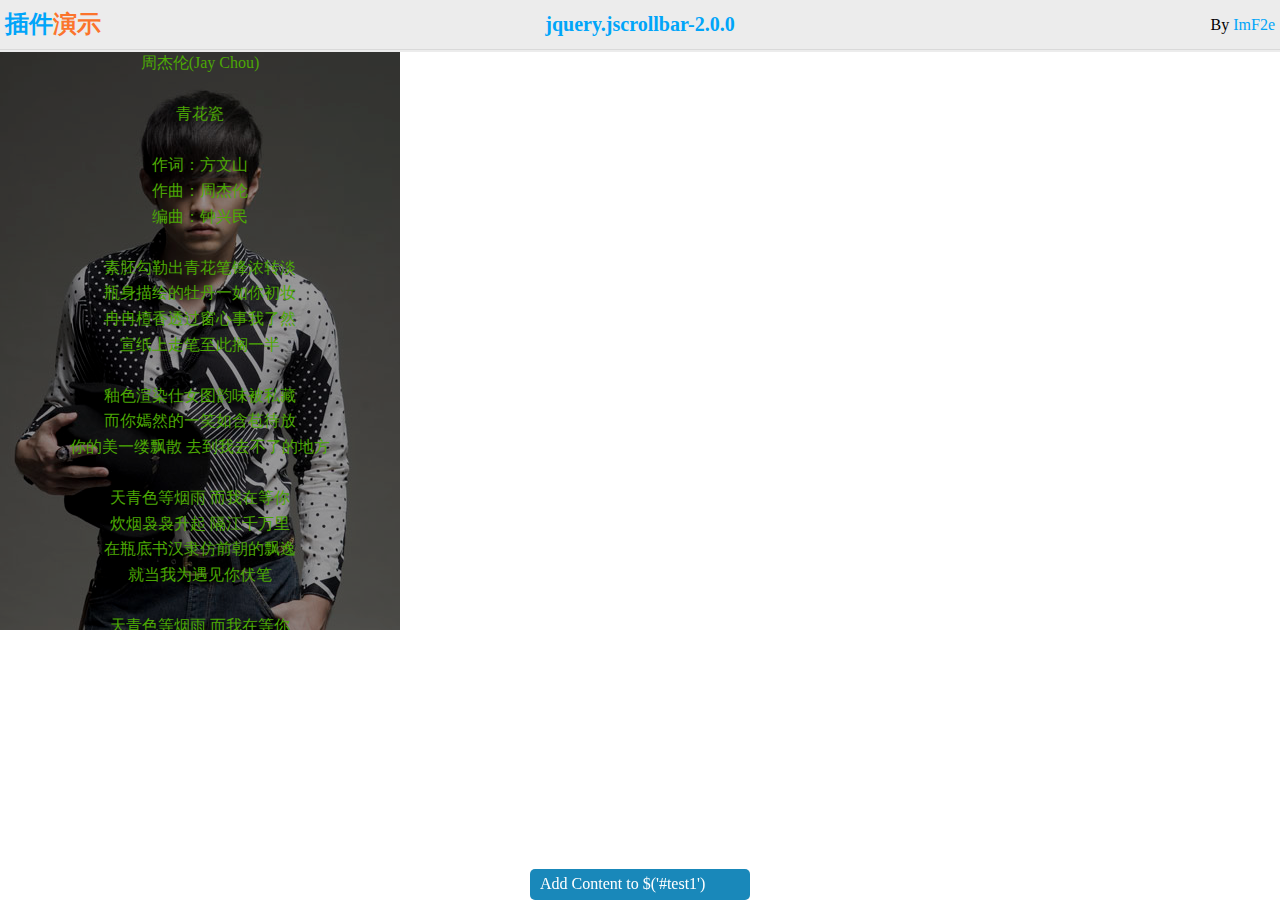
<file: example/demo.html>
﻿<!DOCTYPE html>
<html>
<head>
    <meta charset="utf-8"/>
    <title>插件演示</title>
    <link rel="stylesheet" href="./demopage.css"/>
    <link rel="stylesheet" href="../src/jquery.jscrollbar.css"/>
    <style>
        body{
            padding:0 0 10px 0;
            margin:0;
            font:16px/1.3em "Microsoft Yahei";
        }
        img{display: block}
        #test1{
            margin: 0 auto;
            width: 400px;
            height: 580px;
            background: url("img0.jpg") no-repeat;
            color: #4CA804;
            line-height: 160%;
            text-align: center;
        }
        #test1 dl{
            background: rgba(0,0,0,.4);
            margin: 0;
        }
        #test1 dl dd{
            margin: 0;
        }

        #test2{
            width: 630px;
            overflow: hidden;
            height: 443px;
            background: gray;
        }
        #test3{
            width: 630px;
            overflow: hidden;
            height: 443px;
            background: gray;
        }
    </style>
</head>
<body>
<header class="mod-header">
    <div class="body">
        <h1><span class="plug">插件</span><span class="demo">演示</span></h1>
        <h2>jquery.jscrollbar-2.0.0</h2>
        <p>By <a href="http://imf2e.com">ImF2e</a></p>
    </div>
</header>
<article class="mod-main">
    <div class="body">
        <div id="test1">
            <dl>
                周杰伦(Jay Chou)
                <br><br>
                <dt> 青花瓷</dt>
                <dd><br>作词：方文山<br>作曲：周杰伦<br>编曲：钟兴民<br><br>素胚勾勒出青花笔锋浓转淡<br>瓶身描绘的牡丹一如你初妆<br>冉冉檀香透过窗心事我了然<br>宣纸上走笔至此搁一半<br><br>釉色渲染仕女图韵味被私藏<br>而你嫣然的一笑如含苞待放<br>你的美一缕飘散
                    去到我去不了的地方<br><br>天青色等烟雨 而我在等你<br>炊烟袅袅升起 隔江千万里<br>在瓶底书汉隶仿前朝的飘逸<br>就当我为遇见你伏笔<br><br>天青色等烟雨 而我在等你<br>月色被打捞起
                    晕开了结局<br>如传世的青花瓷自顾自美丽 你眼带笑意<br><br>色白花青的锦鲤跃然于碗底<br>临摹宋体落款时却惦记着你<br>你隐藏在窑烧里千年的秘密<br>极细腻犹如绣花针落地<br>
                    <br>帘外芭蕉惹骤雨门环惹铜绿<br>而我路过那江南小镇惹了你<br>在泼墨山水画里 你从墨色深处被隐去<br><br>天青色等烟雨 而我在等你<br>炊烟袅袅升起
                    隔江千万里<br>在瓶底书汉隶仿前朝的飘逸<br>就当我为遇见你伏笔<br><br>天青色等烟雨 而我在等你<br>月色被打捞起 晕开了结局<br>如传世的青花瓷自顾自美丽 你眼带笑意<br><br>天青色等烟雨
                    而我在等你<br>炊烟袅袅升起 隔江千万里<br>在瓶底书汉隶仿前朝的飘逸<br>就当我为遇见你伏笔<br><br>天青色等烟雨 而我在等你<br>月色被打捞起 晕开了结局<br>如传世的青花瓷自顾自美丽 你眼带笑意<br>
                    By 97532151
                </dd>
            </dl>
        </div>
        <div id="addContent" style="width: 200px; font-size: 16px;padding: 5px 10px; background: rgba(0,123,178,.9); border-radius: 5px; color: white; position: fixed; left: 50%; bottom: 0; margin-left: -110px;">Add Content to $('#test1')</div>
    </div>
</article>
<footer class="mod-footer">
    <div class="body"></div>
</footer>

<script type="text/javascript" src="../min/jquery-1.8.1.min.js"></script>
<script type="text/javascript" src="../src/jquery.jscrollbar.js"></script>
<script>
    $(function(){
        $('#test1,#test2,#test3').jscrollbar();
    });

    $('#addContent').click(function(){
         $('#test1').find('.jscrollbar').append('<div style="height:80px; background:#' +
         Math.floor(Math.random()*255*255*255).toString(16) + '"></div>')
         $('#test1').data('jsb_data').update('bottom');
     });
</script>
</body>
</html>
</file>
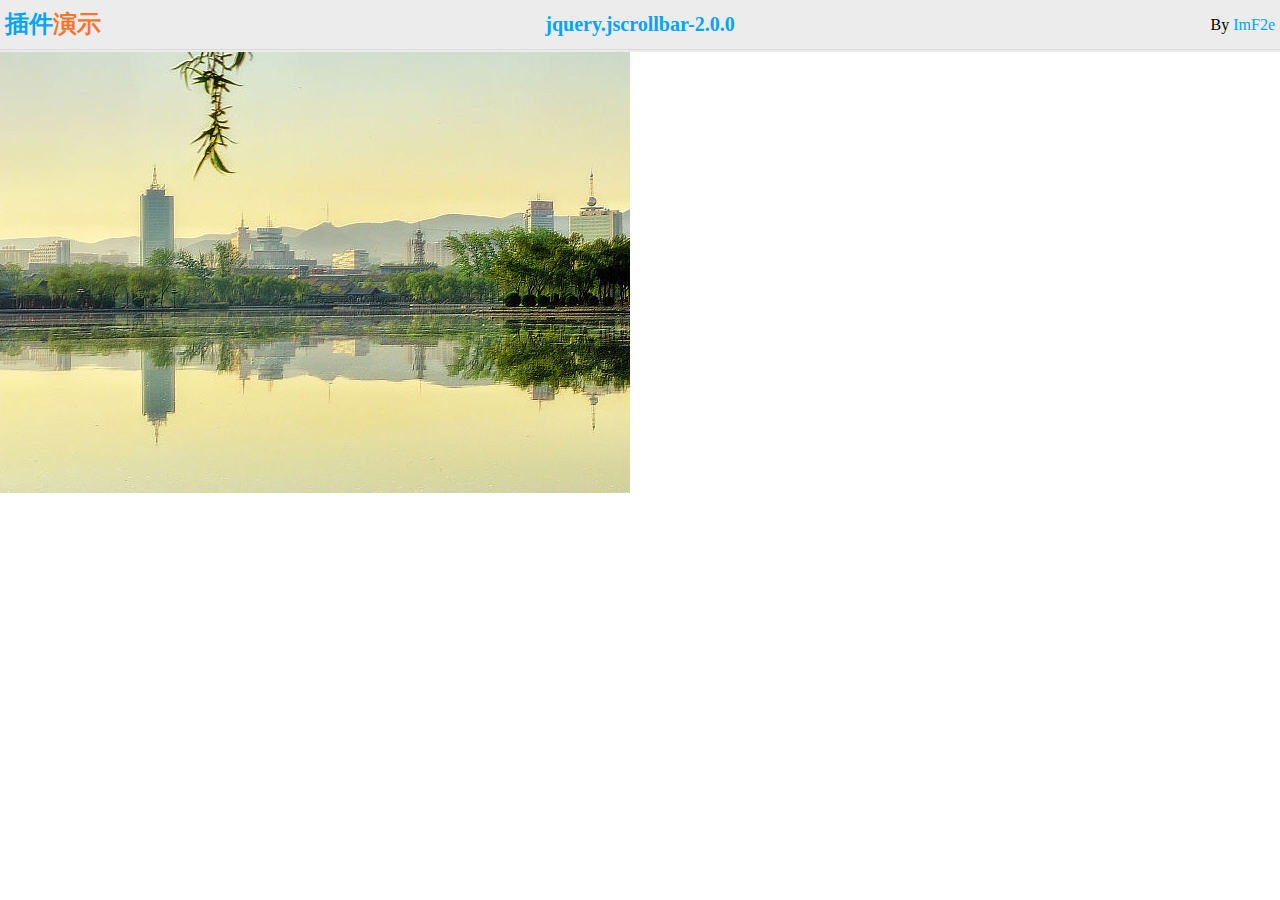
<file: example/demo1.html>
﻿<!DOCTYPE html>
<html>
<head>
    <meta charset="utf-8"/>
    <title>插件演示</title>
    <link rel="stylesheet" href="./demopage.css"/>
    <link rel="stylesheet" href="../src/jquery.jscrollbar.css"/>
    <style>
        body{
            padding:0 0 10px 0;
            margin:0;
            font:16px/1.3em "Microsoft Yahei";
        }
        img{display: block}
        #test2{
            margin: 0 auto;
            width: 630px;
            overflow: hidden;
            height: 443px;
            background: gray;
        }
    </style>
</head>
<body>
<header class="mod-header">
    <div class="body">
        <h1><span class="plug">插件</span><span class="demo">演示</span></h1>
        <h2>jquery.jscrollbar-2.0.0</h2>
        <p>By <a href="http://imf2e.com">ImF2e</a></p>
    </div>
</header>
<article class="mod-main">
    <div class="body">
        <div id="test2">
            <img src="img1.jpg" />
        </div>
    </div>
</article>
<footer class="mod-footer">
    <div class="body"></div>
</footer>

<script type="text/javascript" src="../min/jquery-1.8.1.min.js"></script>
<script type="text/javascript" src="../src/jquery.jscrollbar.js"></script>
<script>
    $(function(){
        $('#test2').jscrollbar();
    });
</script>
</body>
</html>
</file>
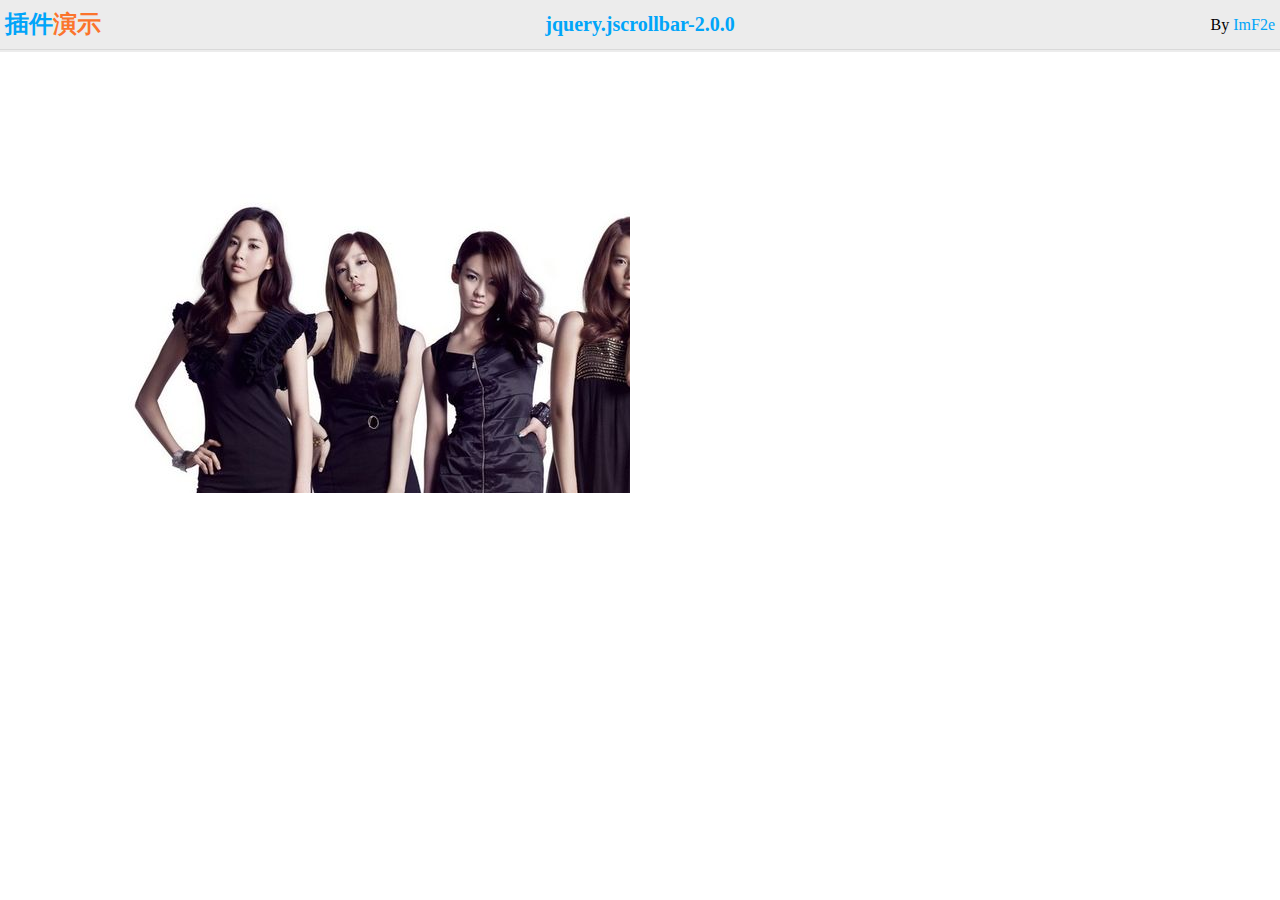
<file: example/demo2.html>
﻿<!DOCTYPE html>
<html>
<head>
    <meta charset="utf-8"/>
    <title>插件演示</title>
    <link rel="stylesheet" href="./demopage.css"/>
    <link rel="stylesheet" href="../src/jquery.jscrollbar.css"/>
    <style>
        body{
            padding:0 0 10px 0;
            margin:0;
            font:16px/1.3em "Microsoft Yahei";
        }
        img{display: block}
        #test3{
            margin: 0 auto;
            width: 630px;
            overflow: hidden;
            height: 443px;
            background: gray;
        }
    </style>
</head>
<body>
<header class="mod-header">
    <div class="body">
        <h1><span class="plug">插件</span><span class="demo">演示</span></h1>
        <h2>jquery.jscrollbar-2.0.0</h2>
        <p>By <a href="http://imf2e.com">ImF2e</a></p>
    </div>
</header>
<article class="mod-main">
    <div class="body">
        <div id="test3">
            <img src="img2.jpg" />
        </div>
    </div>
</article>
<footer class="mod-footer">
    <div class="body"></div>
</footer>

<script type="text/javascript" src="../min/jquery-1.8.1.min.js"></script>
<script type="text/javascript" src="../src/jquery.jscrollbar.js"></script>
<script>
    $(function(){
        $('#test3').jscrollbar();
    });
</script>
</body>
</html>
</file>
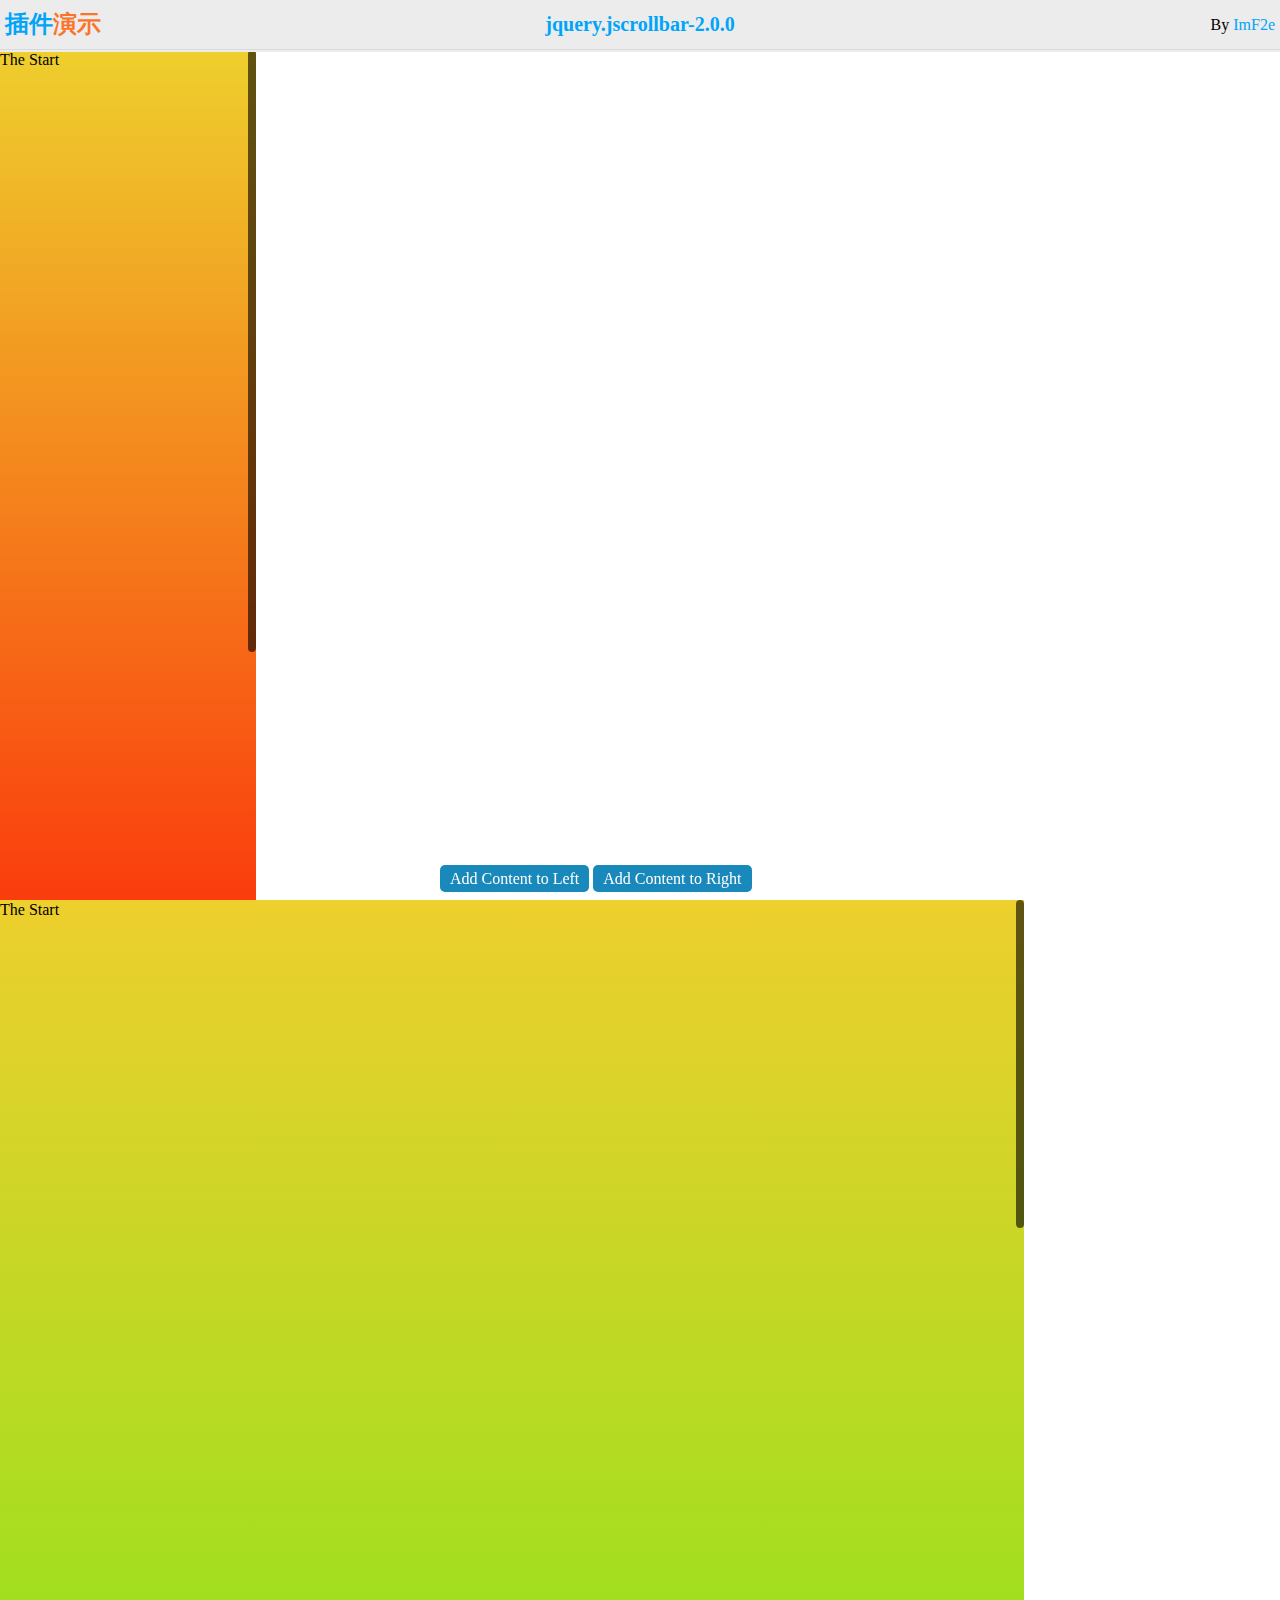
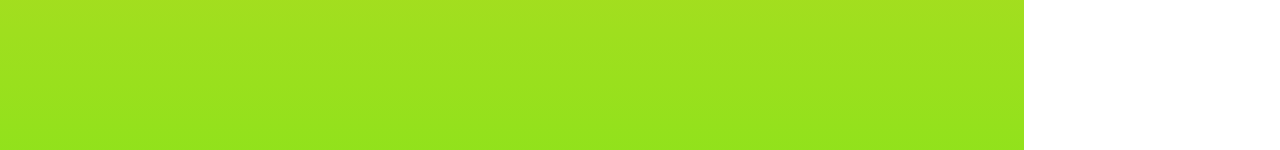
<file: example/demo3.html>
﻿<!DOCTYPE html>
<html>
<head>
<meta charset="utf-8">
<title>jquery.jscrollbar demo v2.0.0</title>
<link rel="stylesheet" href="../src/jquery.jscrollbar.css"/>
<link rel="stylesheet" href="./demopage.css"/>
<style>
    html,body{
		padding:0;
		margin:0;
        font:16px/1.3em "Microsoft Yahei";
        height: 100%;
        width: 100%;
	}
    .left{height: 100%; width: 20%; float: left; overflow: hidden;}
    .right{height: 100%; width: 80%; float: left; overflow: hidden}
</style>
</head>

<body>
<header class="mod-header">
    <div class="body">
        <h1><span class="plug">插件</span><span class="demo">演示</span></h1>
        <h2>jquery.jscrollbar-2.0.0</h2>
        <p>By <a href="http://imf2e.com">ImF2e</a></p>
    </div>
</header>
<article class="mod-main">
    <div class="body">
        <div class="left" id="left">
            <div style="width:100%; height: 1200px; position: relative; background: -webkit-gradient(linear,center top,center bottom,from(#EECF2D), to(#ff0000))">
                <div style="position: absolute;top: 0">The Start</div>
                <div style="position: absolute;bottom: 0">The End</div>
            </div>
        </div>
        <div class="right" id="right">
            <div style="width:100%; height: 2200px; position: relative; background: -webkit-gradient(linear,center top,center bottom,from(#EECF2D), to(#00ff00))">
                <div style="position: absolute;top: 0">The Start</div>
                <div style="position: absolute;bottom: 0">The End</div>
            </div>
        </div>
        <div style="position: fixed;left: 50%; margin-left: -200px; width: 400px; bottom: 10px;">
            <div id="addContentLeft" style="width: 200px;display: inline; font-size: 16px;padding: 5px 10px; background: rgba(0,123,178,.9); border-radius: 5px; color: white; ">Add Content to Left</div>
            <div id="addContentRight" style="width: 200px;display: inline; font-size: 16px;padding: 5px 10px; background: rgba(0,123,178,.9); border-radius: 5px; color: white; ">Add Content to Right</div>
        </div>
    </div>
</article>

<script type="text/javascript" src="../min/jquery-1.8.1.min.js"></script>
<script type="text/javascript" src="../src/jquery.jscrollbar.js"></script>
<script>
    $(function(){
        $('#left,#right').jscrollbar();
        var timer = null;
        $(window).on('resize', function(){
            if(timer === null){
                timer = setTimeout(function(){
                    //$('#left').jscrollbar('update','relative');
                    $('#left').data('jsb_data').update('relative');
                    $('#right').data('jsb_data').update('relative');
                    timer = null;
                });
            }
        })

        $('#addContentLeft').click(function(){
            $('#left').find('.jscrollbar').append('<div style="height:80px; background:#' +
                    Math.floor(Math.random()*255*255*255).toString(16) + '"></div>')
            $('#left').data('jsb_data').update('bottom');
        });
        $('#addContentRight').click(function(){
            $('#right').find('.jscrollbar').append('<div style="height:80px; background:#' +
                    Math.floor(Math.random()*255*255*255).toString(16) + '"></div>')
            $('#right').data('jsb_data').update('bottom');
        });
    });

</script>
</body>
</html>
</file>
<file: example/demopage.css>
/**
 * @fileOverview 
 * @author daiying.zhang
 */
body,html{ padding: 0; margin: 0; font-size: 18px;}
ul,ol,li{padding: 0; margin: 0; list-style: none}
::selection{background: transparent}
.mod-header{background: #ECECEC; position: fixed; width:100%; top:0; z-index: 10000}
.mod-header h1{ padding: 14px 5px;margin:0;font-size: 24px; border-bottom: 1px solid #D9D9D9 }
.mod-header h2{ width: 100%; text-align: center; color:#00A5F9; font-size:20px; margin-top:-36px; margin-right:5px;}
.mod-header p{float:right; margin-top:-36px; margin-right:5px;}
.mod-header p a{ text-decoration:none; color:#00A5F9;}
.mod-header .plug{color: #00A5F9}
.mod-header .demo{color: #FB742C}

.mod-main{position: absolute; left: 0; right: 0; top: 50px; bottom: 0}
.mod-main .body{height: 100%}

.mod-footer{}
</file>
